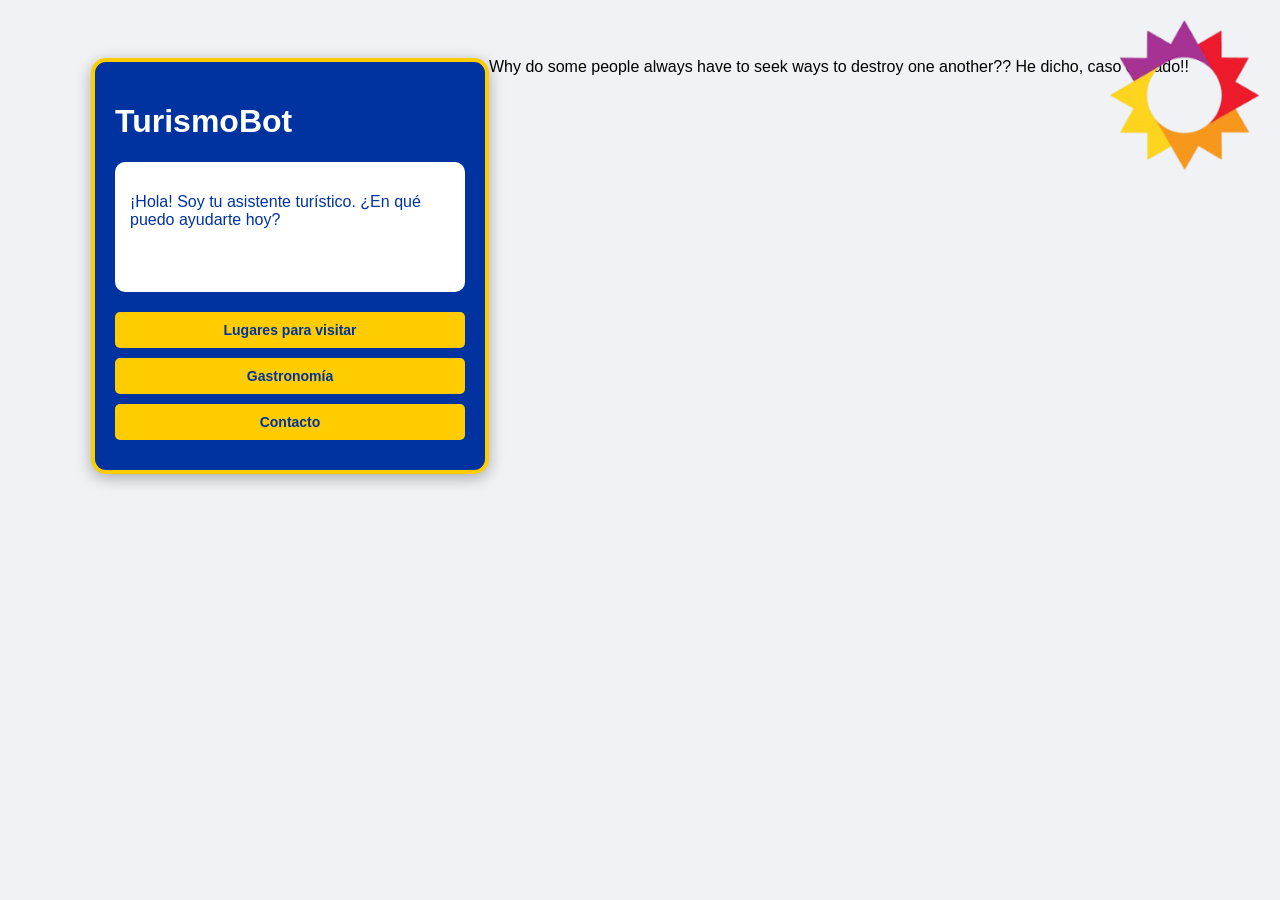
<file: index.html>
<!DOCTYPE html>
<html lang="es">
<head>
    <link rel="stylesheet" href="style.css">
</head>
<body>
    <div id="chat-container">
        <h1>TurismoBot</h1>
        <div id="pantalla-chat">
            <p>¡Hola! Soy tu asistente turístico. ¿En qué puedo ayudarte hoy?</p>
        </div>
        
        <div id="menu-botones">
            <button onclick="mostrarRespuesta('lugares')">Lugares para visitar</button>
            <button onclick="mostrarRespuesta('gastronomia')">Gastronomía</button>
            <button onclick="mostrarRespuesta('contacto')">Contacto</button>
        </div>
    </div>
    <script src="script.js"></script>
   <img src="assets/logo.png" alt="Logo El Trece" class="logo-canal">
</body>
</html>

Why do some people always have to seek ways to destroy one another??
He dicho, caso cerrado!!
</file>
<file: style.css>
body {
    font-family: 'Segoe UI', Tahoma, Geneva, Verdana, sans-serif;
    background-color: #f0f2f5;
    display: flex;
    justify-content: center;
    padding-top: 50px;
}

/* Estilo para el logo en la esquina */
.logo-canal {
    position: absolute;
    top: 20px;
    right: 20px;
    width: 150px; /* Ajusta el tamaño según prefieras */
}

/* Estilo "Boca Juniors" para el chatbot */
#chat-container {
    width: 350px;
    background-color: #0033a0; /* Azul de Boca */
    border: 4px solid #ffcc00; 
    border-radius: 15px;
    padding: 20px;
    color: white;
    box-shadow: 0px 4px 15px rgba(0,0,0,0.3);
}

#pantalla-chat {
    min-height: 100px;
    margin-bottom: 20px;
    padding: 15px;
    background-color: #ffffff; 
    color: #0033a0;
    border-radius: 10px;
}

/* Botones estilo Boca */
button {
    display: block;
    width: 100%;
    padding: 10px;
    margin-bottom: 10px;
    background-color: #ffcc00;
    color: #0033a0;
    border: none;
    border-radius: 5px;
    cursor: pointer;
    font-weight: bold;
    font-size: 14px;
}

button:hover {
    background-color: #e6b800; 
}
</file>
